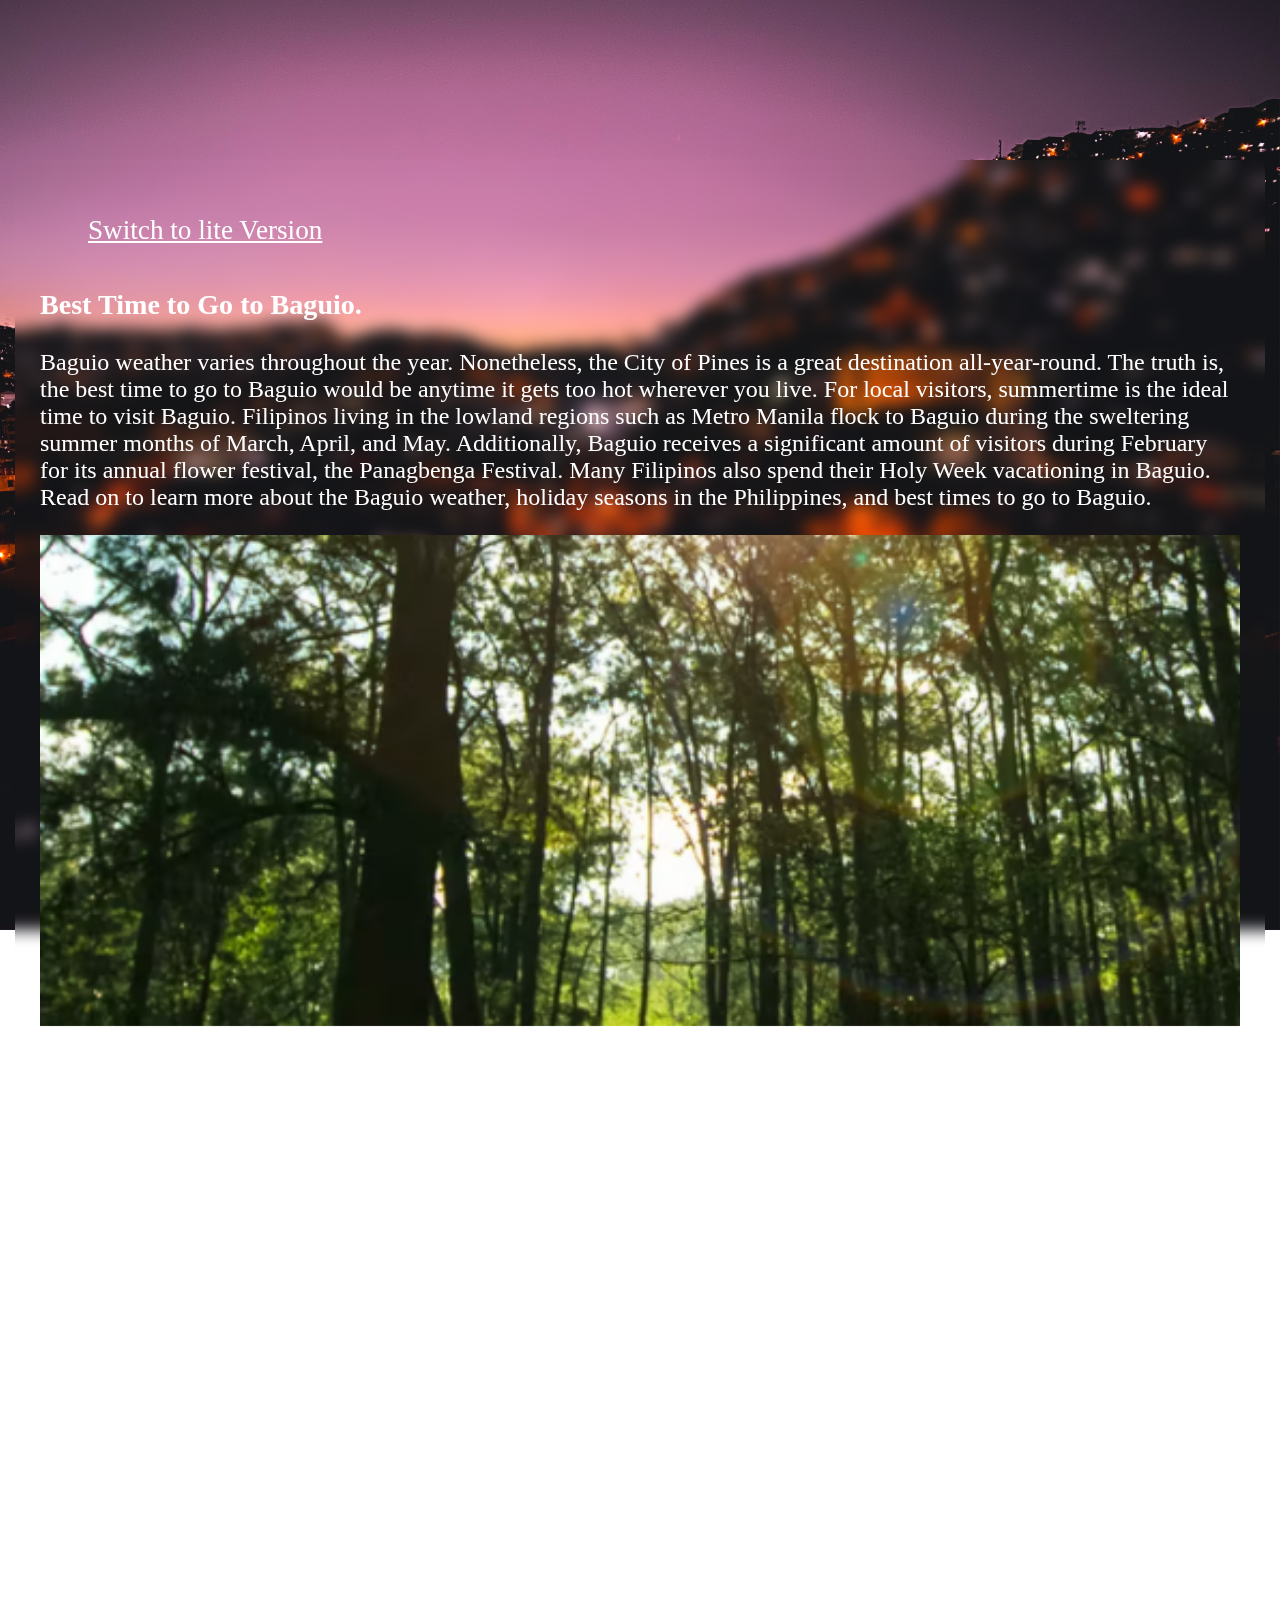
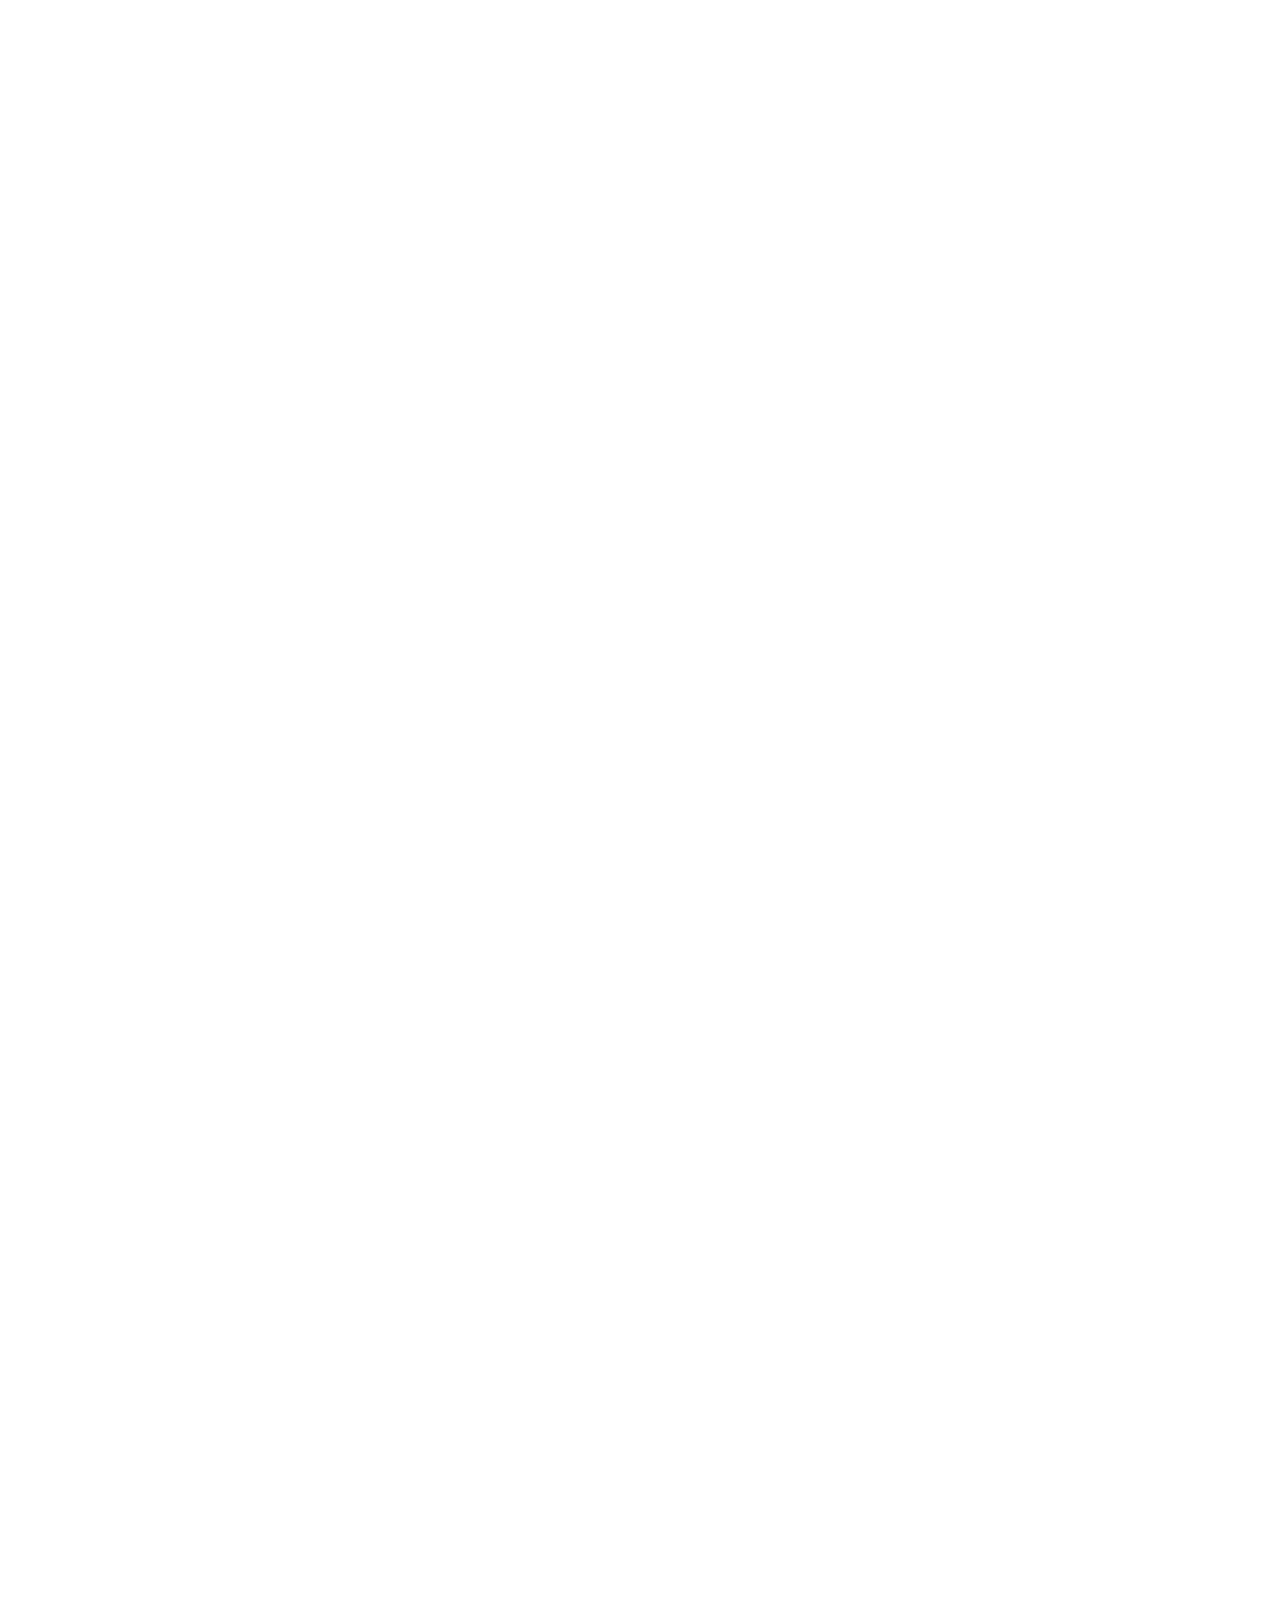
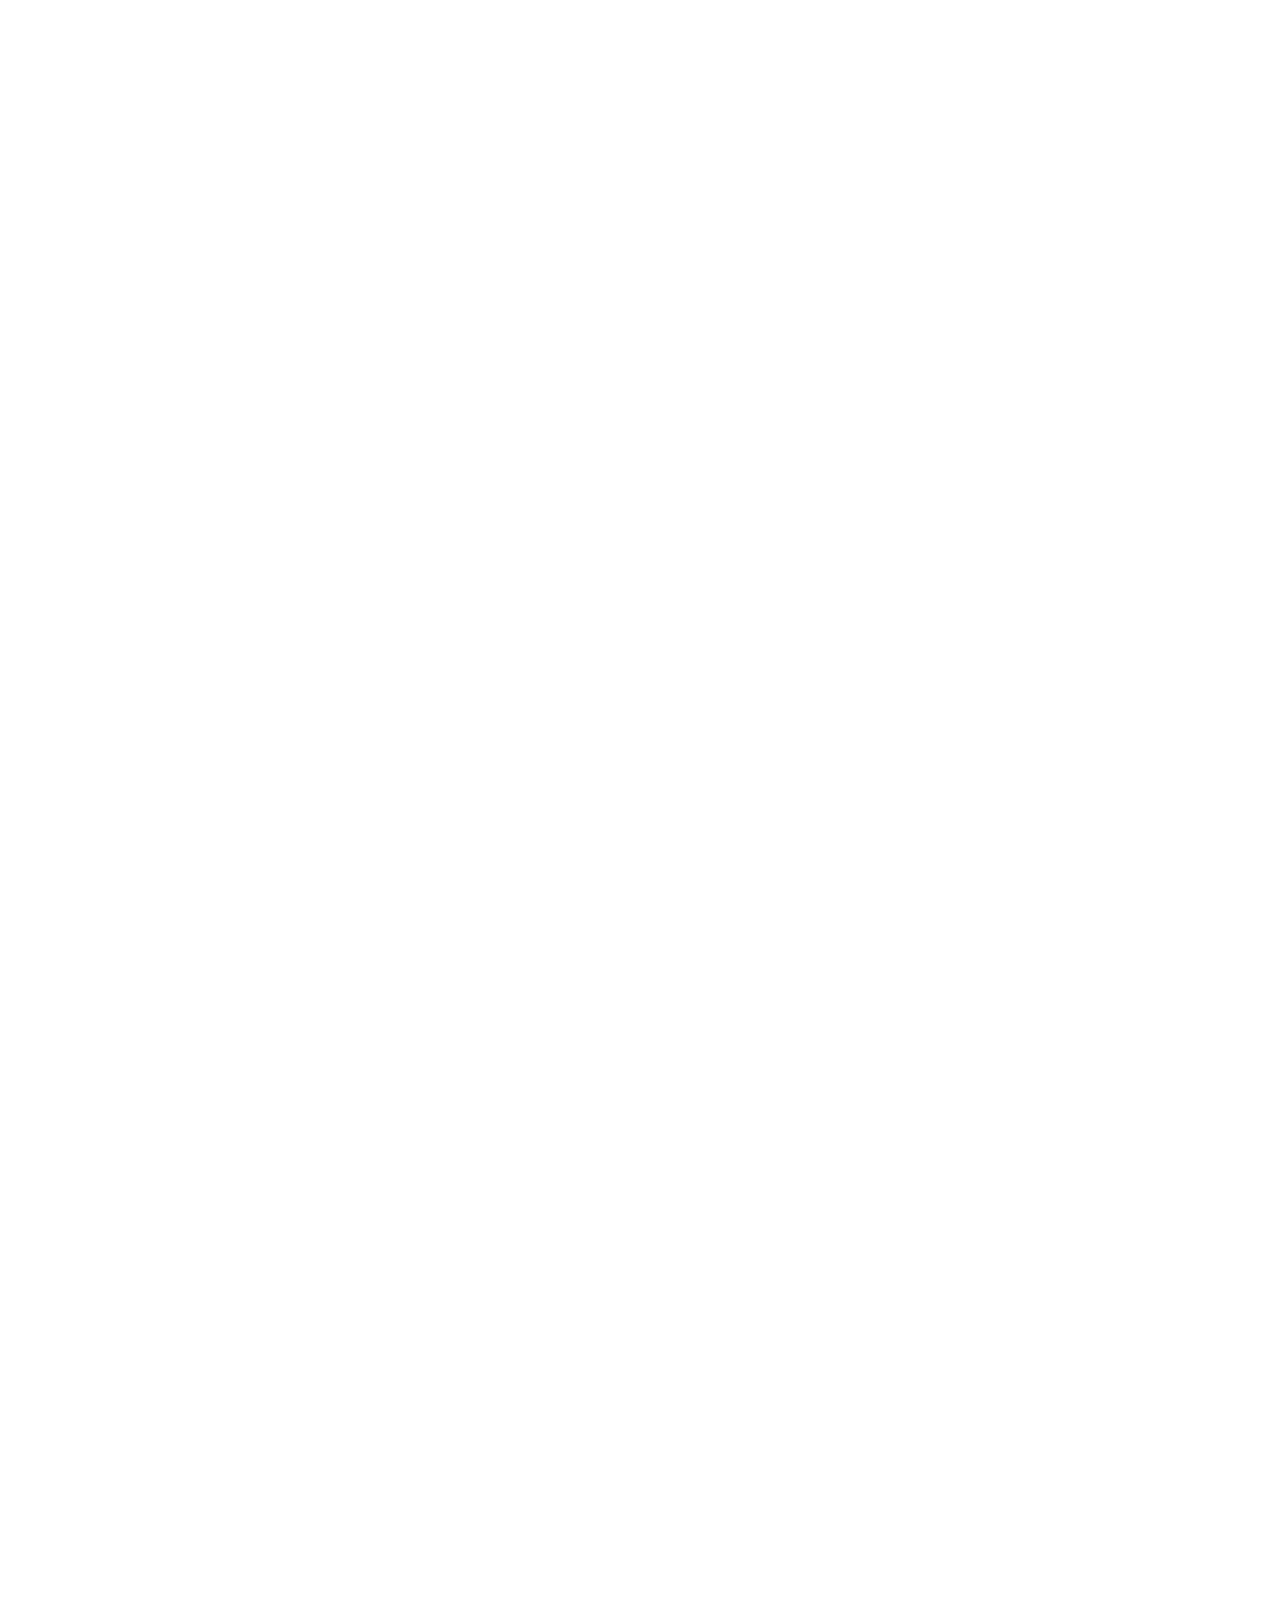
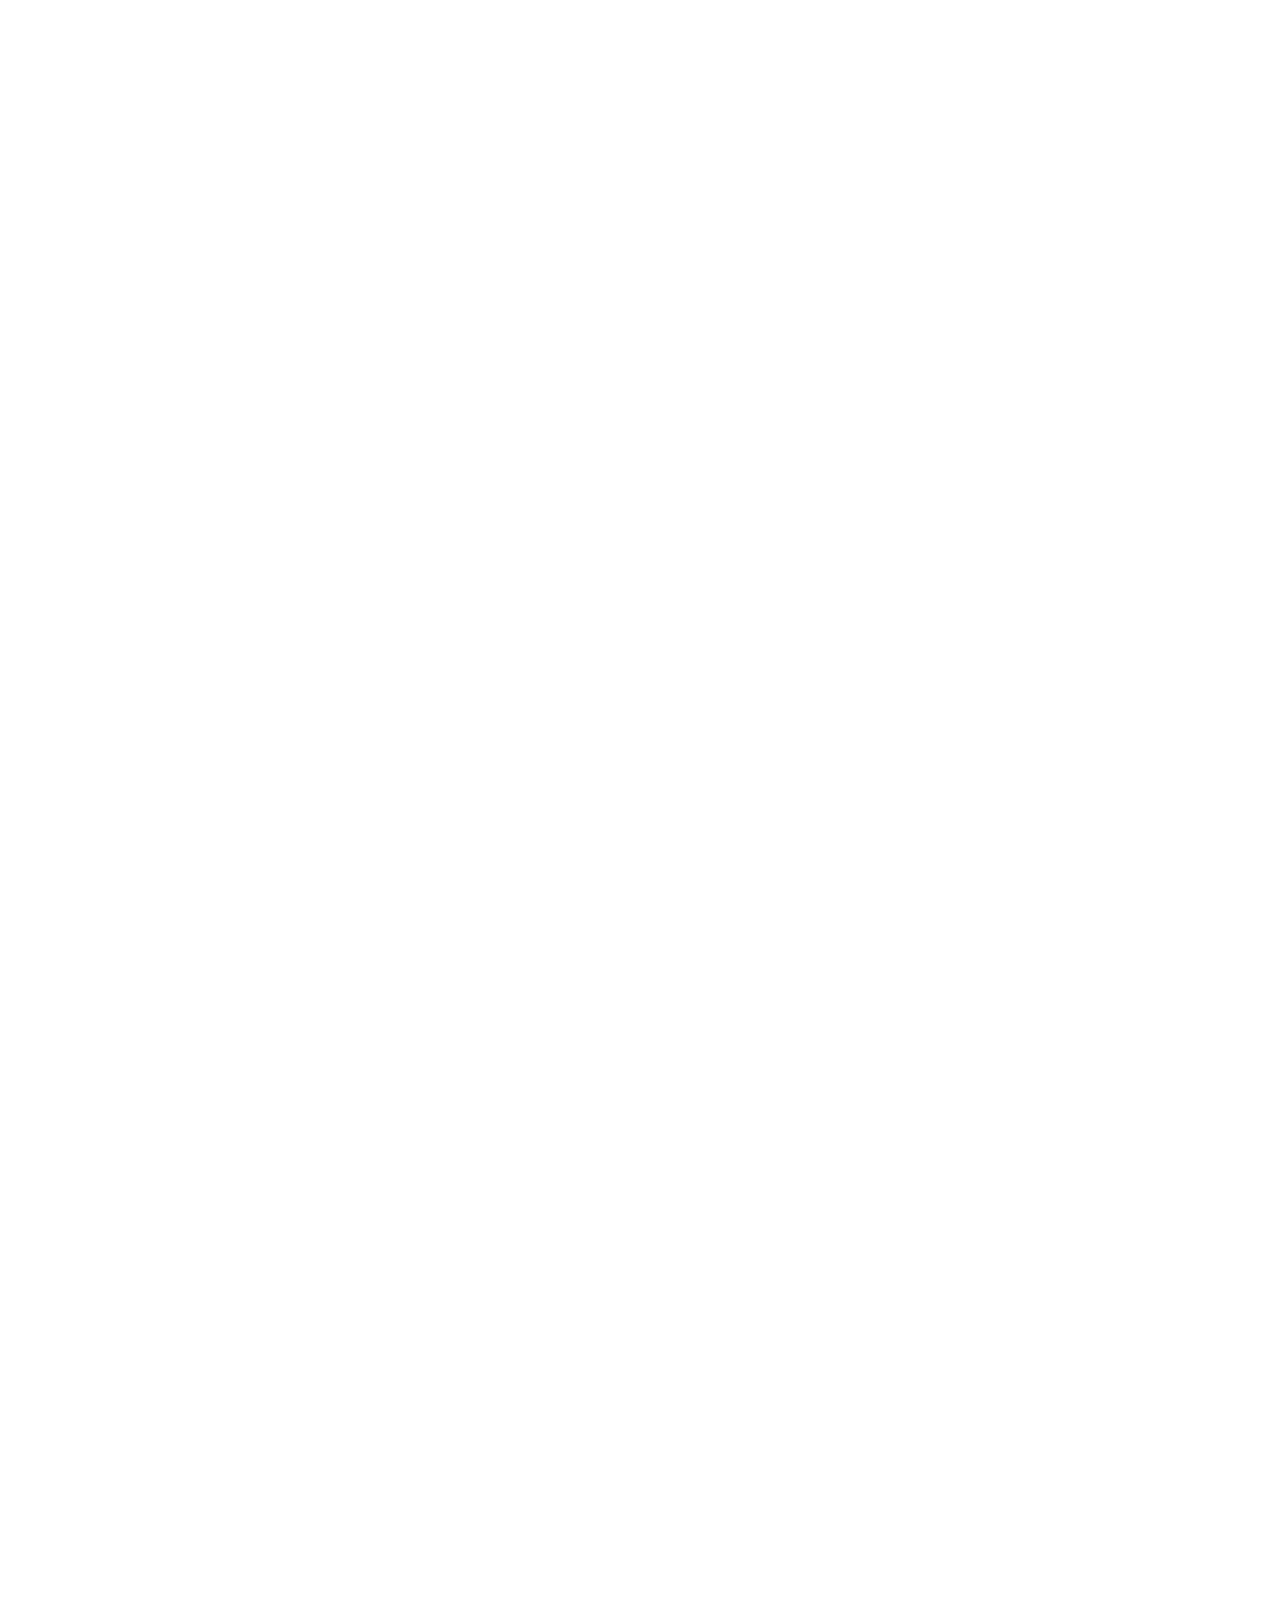
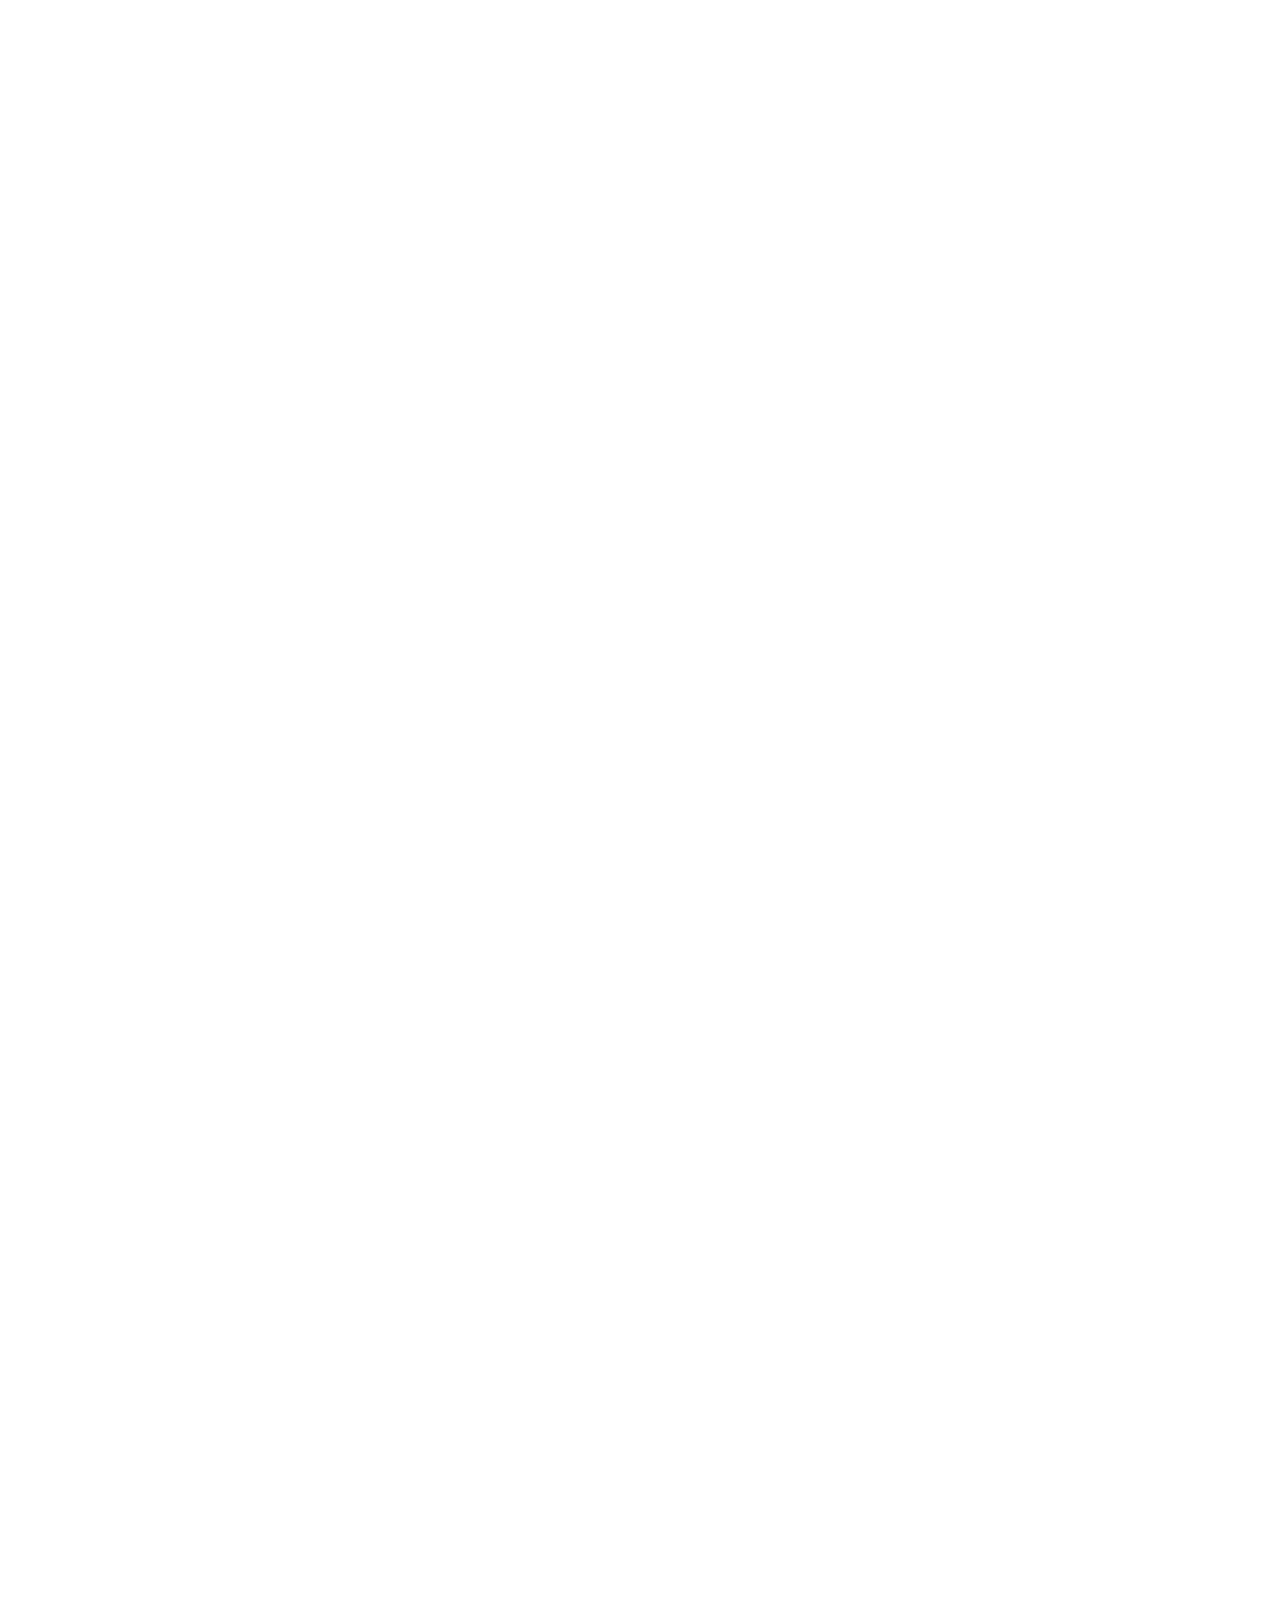
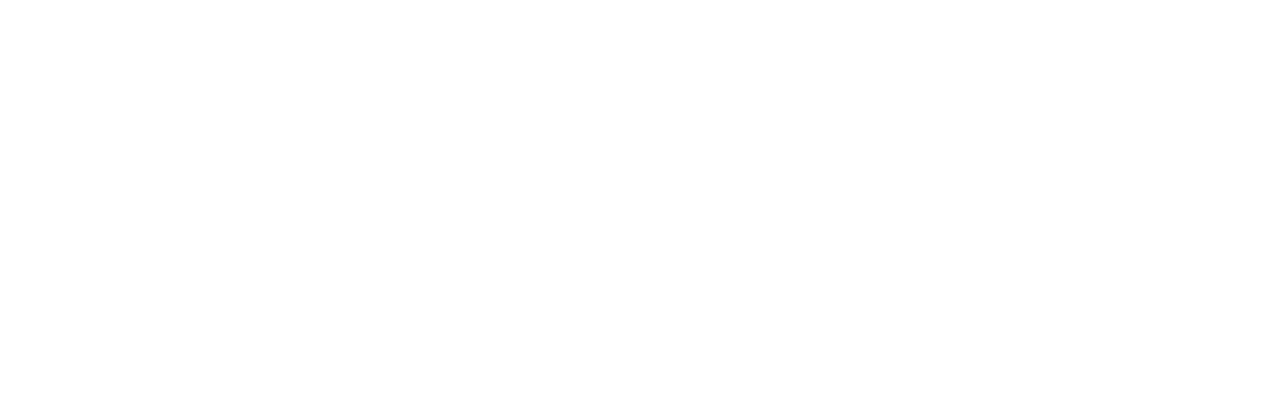
<file: (2).html>
<!DOCTYPE html>
<html>
<head>
    <meta charset="utf-8">
    <title>baguio city</title>
    <link rel="stylesheet" href="css/stylepa.css">
    <script src="https://ajax.googleapis.com/ajax/libs/jquery/1.11.0/jquery.min.js"></script>
<script src="js/paratae.js"></script>

</head>
<body text="white">
    <div class="container">
            <a href="2.html" class="btn">Switch to lite Version</a>
         <h3>Best Time to Go to Baguio.</h3>
          <p>Baguio weather varies throughout the year. Nonetheless, the City of Pines is a great destination all-year-round. The truth is, the best time to go to Baguio would be anytime it gets too hot wherever you live.

For local visitors, summertime is the ideal time to visit Baguio. Filipinos living in the lowland regions such as Metro Manila flock to Baguio during the sweltering summer months of March, April, and May. 

Additionally, Baguio receives a significant amount of visitors during February for its annual flower festival, the Panagbenga Festival.

Many Filipinos also spend their Holy Week vacationing in Baguio. Read on to learn more about the Baguio weather, holiday seasons in the Philippines, and best times to go to Baguio. </p>
        <div class="parallax" data-parallax="scroll" data-z-index="1"data-image-src="images/baguio2.png"></div>
      <div class="container">
        <p> The summer season in the Philippines runs from late March to May; these are the hottest months in the country with average temperatures ranging from 26°C to 33°C. 

Thanks to Baguio’s highland location, the city maintains a cool temperature even during these months. The temperature in Baguio during the summer has an average high of 23°C and a low of 15°C. This is still pretty cold compared to the rest of the Philippines during the summer.

These months also receive the least rainfall, making it the best time range to explore Baguio tourist spots. If you’re in the country during the summer and want a quick reprieve from the heat, head to Baguio!</p>
        <div class="parallax" data-parallax="scroll" data-z-index="1"data-image-src="images/baguio3.png"></div>
         <div class="container">
            <h3> Climate and Weather </h3>
        <p> Just like the rest of the Philippines, Baguio has two seasons, the dry season and the wet season. However, Baguio weather does not vary drastically in terms of monthly average temperature compared to the rest of the country.

The dry summer season has an average daily high temperature of 23°C and a low of 15°C, while the wet season has an average daily high temperature of 22°C and a low of 13 °C. Thanks to the high elevation of Baguio, the temperature difference throughout the year is minimal.

However, it’s a different story when it comes to rainfall. The amount of rain Baguio receives throughout the year varies significantly. The dry months start in November and last through May.

January receives the least amount of rainfall and has the least chance of rain. On the other hand, the rainy season starts in June and lasts through early October, with August as the rainiest month.

Unlike island destinations in the Philippines, the rainy season won’t stop you from enjoying Baguio attractions to the fullest. Although it gets even colder than usual during the rainy months, it can easily be remedied by bringing thicker cold-weather clothing.

Here's an overview of the average monthly Baguio temperature and rainfall:</p>
        <div class="parallax" data-parallax="scroll" data-z-index="1"data-image-src="images/baguio4.png"></div>
         <div class="container">
            <h3>What to Wear? </h3>
                <P>
Unlike the rest of the Philippines, Baguio is exceptionally cold at any time of the year − even during the summer season!  Although the Philippines does not technically have winter, you will want to wear and pack winter clothes when visiting Baguio.

Bring a thick jacket or sweater, and perhaps a pair of gloves, a bonnet, and a scarf. Wear warm and thick clothes made of wool or fleece, and go with sneakers instead of open-toe footwear. 

If you plan to go around Baguio during the early hours of the morning or late in the evening, don’t be afraid to layer on. It is notably colder in the morning and evening. During the noontime, you can get away with a scarf or a light jacket, − especially if you’ll be walking around a lot.</P>
<h3> How to Get to Baguio </h3>
<p> Visiting Baguio is now convenient and hassle-free, due to the numerous bus companies, terminals and tours providing transport to the province. Travel time to Baguio from Manila is around 4-6 hours. Here are some of the best ways to go to Baguio:</P>
    <h3> By Bus </h3>
    <div class="parallax" data-parallax="scroll" data-z-index="1"data-image-src="images/bus.png"></div>
    <p>There are a lot of bus companies that go to Baguio that are open for 24 hours. There is also no shortage of terminals where you can go to catch a bus to Baguio.

There is probably one near you. Choosing which terminal or bus company to take depends on where you'll be coming from and what exit you'll be taking. You can find bus terminals all over Metro Manila. Here’s a list of major bus terminals:</p>
<h3> From Pasay City</h3> 

<p>There are a number of bus companies operating from Pasay to Baguio. The two most popular bus companies are Joy Bus (Genesis Transport) and Victory Liner. Both bus companies offer premier and deluxe-class seats and have routes to the Tarlac–Pangasinan–La Union Expressway (TPLEX), North Luzon Expressway (NLEX), and Subic Clark Tarlac Expressway (SCTEX).</p>

<h3> From Cubao in Quezon City</h3> 

<p>Aside from Victory Liner and Genesis Joy Bus, Partas also offers bus rides to Baguio. These bus companies have terminals in Cubao in Quezon City. Victory Liner, Partas, and Genesis also offer premier seats for a more comfortable trip.</p>

<h3> From Avenida in Manila</h3> 

<p>Genesis Joy Bus and Philippine Rabbit Bus Lines have buses headed for Baguio at the Avenida Terminal in Manila. Both bus companies offer deluxe and semi-deluxe buses from Avenida to Baguio. These deluxe buses boast comfy couches with spacious legroom.</p>

<h3> From Sampaloc in Manila</h3> 

<p>Victory Liner offers regular air-conditioned (AC)  buses headed for Baguio at their Sampaloc terminal in the city of Manila. As of now, first-class deluxe buses are not available yet. </p>

<h3> From Parañaque City</h3> 

<p>You can catch a ride to Baguio at the Parañaque Integrated Terminal Exchange (PITX). Solid North Transit’s Baguio routes at PITX offers the first point-to-point (P2P) buses that ply Baguio to Manila. Aside from spacious seats, P2P buses do not have stop-overs and have toilets on board, which ensures you get to Baguio faster.</p>

<h3> By Private and Shared tours</h3> 
<p>If you want to experience Baguio completely without the hassle of commuting, then joining a shared or private tour is the most convenient way.<p>

<p>There are a lot of Baguio tour operators offering different Baguio tours and activities with free roundtrip transportation. You just have to look for the right one that fits your budget and schedule. </p>
    


<h3> What to See and Do in Baguio   </h3>
  <div class="parallax" data-parallax="scroll" data-z-index="1"data-image-src="images/baguiomap.jpg"></div>
    <P>
From sightseeing, family-friendly activities, to history and culture, Baguio has plenty of tourist attractions that are perfect for any type of traveler. There are a lot of Baguio tourist spots to visit when you go sightseeing around the city, including historical landmarks, parks, gardens, museums, camps, and cultural villages.</P>


<h3> Explore Burnham Park    </h3>

<div class="parallax" data-parallax="scroll" data-z-index="1"data-image-src="images/bur.png"></div>

 <p> A top Baguio tourist spot for first-time tourists is Burnham Park, a historical urban park with a small lagoon situated at the green space's center.

The park is ideal for tourists traveling with children and first-time visitors, because of the family-friendly activities like biking and boating you can enjoy here. The century-old artificial lake is where locals and tourists enjoy boat rides on rented rowboats.</p>




<h3> Stroll at Camp John Hay </h3>

        <div class="parallax" data-parallax="scroll" data-z-index="1"data-image-src="images/sta.png"></div>
           <P>
For those with limited time, who want to visit just one place, Camp John Hay is one of the oldest and most popular of the recreational areas and tourist destinations in Baguio. </P>
<a href="index.html" class="btn">Back to home</a>
  

       
 
</body>
</html>
</file>
<file: css/stylepa.css>
.container{
    max-width:  960px;
    margin:  0 auto;
    font-size: 24px;
    padding:  25px;
     border-radius: .5rem;
   overflow: hidden;
   background: var(--transparent-white);
   backdrop-filter: blur(.5rem);
   max-width: 1200px;
   margin:10rem auto;
   box-shadow: var(--box-shadow);
   /* margin-bottom: 15rem; */

}
.parallax {
    min-height: 500px;
    background: transparent;
}
body{
   background: url(../images/night.jpg) no-repeat;
   background-size: cover;
   background-position: center;
   background-attachment: fixed;
}
.btn{
    margin-top: 1rem;
    display: inline-block;
    padding:.9rem 3rem;
    font-size: 1.7rem;
    color:#fff;
    background: var(--main-color);
    cursor: pointer;
}

.btn:hover{
    letter-spacing: .2rem;
</file>
